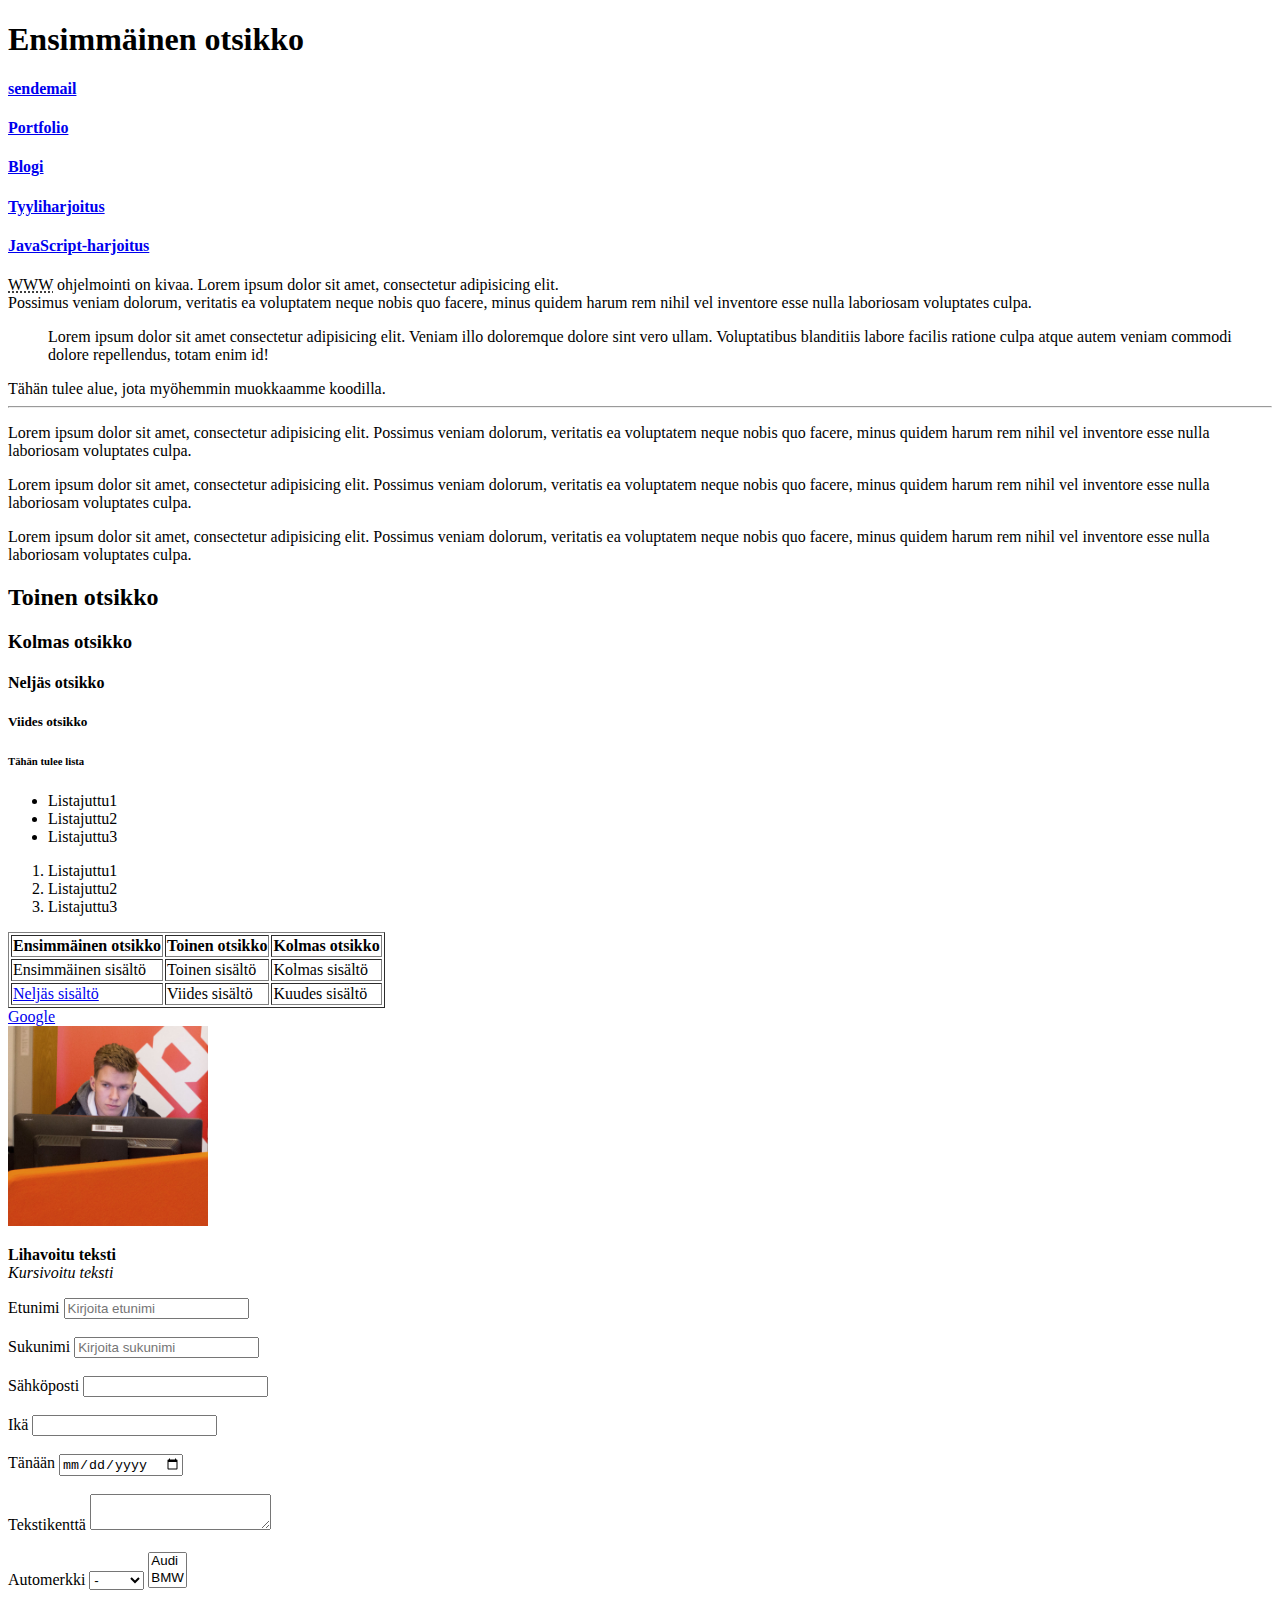
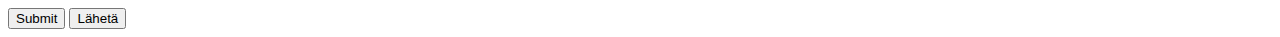
<file: index.html>
<!DOCTYPE html>
<!--Tähän tulee kommentteja-->
<html>
  <head>
    <title>Karrin sivu</title>
    <meta name="viewport" content="width=device-width, initial-scale=1">
  </head>
  <body>
    <h1>Ensimmäinen otsikko</h1>
    <h4><a href="sendemail.html">sendemail</a></h4>
    <h4><a href="/portfolio/portfolio.html">Portfolio</a></h4>
    <h4><a href="munblogi.html">Blogi</a></h4>
    <h4><a href="tyyliharjoitus.html">Tyyliharjoitus</a></h4>
    <h4><a href="scriptharjoitus.html">JavaScript-harjoitus</a></h4>
    <p>
      <abbr title="World Wide Web">WWW</abbr> ohjelmointi on kivaa. Lorem ipsum dolor sit amet, consectetur adipisicing elit. <br>Possimus veniam dolorum, veritatis ea voluptatem neque nobis quo facere, minus quidem harum rem nihil vel inventore esse nulla laboriosam voluptates culpa.
      <blockquote cite="https://www.salpaus.fi">Lorem ipsum dolor sit amet consectetur adipisicing elit. Veniam illo doloremque dolore sint vero ullam. Voluptatibus blanditiis labore facilis ratione culpa atque autem veniam commodi dolore repellendus, totam enim id!</blockquote>
    </p>
    <div>
      Tähän tulee alue, jota myöhemmin muokkaamme koodilla.
    </div>
    <hr>
    <p>
      Lorem ipsum dolor sit amet, consectetur adipisicing elit. Possimus veniam dolorum, veritatis ea voluptatem neque nobis quo facere, minus quidem harum rem nihil vel inventore esse nulla laboriosam voluptates culpa.
    </p>
    <p>
      Lorem ipsum dolor sit amet, consectetur adipisicing elit. Possimus veniam dolorum, veritatis ea voluptatem neque nobis quo facere, minus quidem harum rem nihil vel inventore esse nulla laboriosam voluptates culpa.
    </p>
    <p>
      Lorem ipsum dolor sit amet, consectetur adipisicing elit. Possimus veniam dolorum, veritatis ea voluptatem neque nobis quo facere, minus quidem harum rem nihil vel inventore esse nulla laboriosam voluptates culpa.
    </p>
    <h2>Toinen otsikko</h2>
    <h3>Kolmas otsikko</h3>
    <h4>Neljäs otsikko</h4>
    <h5>Viides otsikko</h5>
    <h6>Tähän tulee lista</h6>
    <ul>
      <li>Listajuttu1</li>
      <li>Listajuttu2</li>
      <li>Listajuttu3</li>
    </ul>
    <ol>
      <li>Listajuttu1</li>
      <li>Listajuttu2</li>
      <li>Listajuttu3</li>
    </ol>
    <table border="1">
       <tr>
        <th>Ensimmäinen otsikko</th>
        <th>Toinen otsikko</th>
        <th>Kolmas otsikko</th>
       </tr>
       <tr>
        <td>Ensimmäinen sisältö</td>
        <td>Toinen sisältö</td>
        <td>Kolmas sisältö</td>
       </tr>
       <tr>
        <td><a href="https://www.salpaus.fi/opiskelija/" target="_blank">Neljäs sisältö</a></td>
        <td>Viides sisältö</td>
        <td>Kuudes sisältö</td>
       </tr>
    </table>
    <a href="https://google.com"
    target="_blank">Google</a>
    <br>
    <a href="linkkiharjoitus.html">
    <img src="ittukihenkilö.jpg" alt="Kuva IT-tukihenkilöstä" width="200"/>
    </a>
    <p>
      <b>Lihavoitu teksti</b><br>
      <i>Kursivoitu teksti</i>
    </p>
    <form action="" method="">
      <label>Etunimi</label>
      <input type="text" placeholder="Kirjoita etunimi"><br><br>
      <label>Sukunimi</label>
      <input type="text" placeholder="Kirjoita sukunimi"><br><br>
      <label>Sähköposti</label>
      <input type="email"><br><br>
      <label>Ikä</label>
      <input type="number"><br><br>
      <label>Tänään</label>
      <input type="date"><br><br>
      <label>Tekstikenttä</label>
      <textarea></textarea><br><br>
      <label>Automerkki</label>
      <select>
        <option value="">-</option>
        <option value="Audi">Audi</option>
        <option value="BMW">BMW</option>
        <option value="Lada">Lada</option>
      </select>
      <select multiple size="2">
        <option value="Audi">Audi</option>
        <option value="BMW">BMW</option>
        <option value="Lada">Lada</option>
      </select><br><br>
      <input type="submit">
      <button>Lähetä</button>
    </form>
  </body>
</html>
</file>
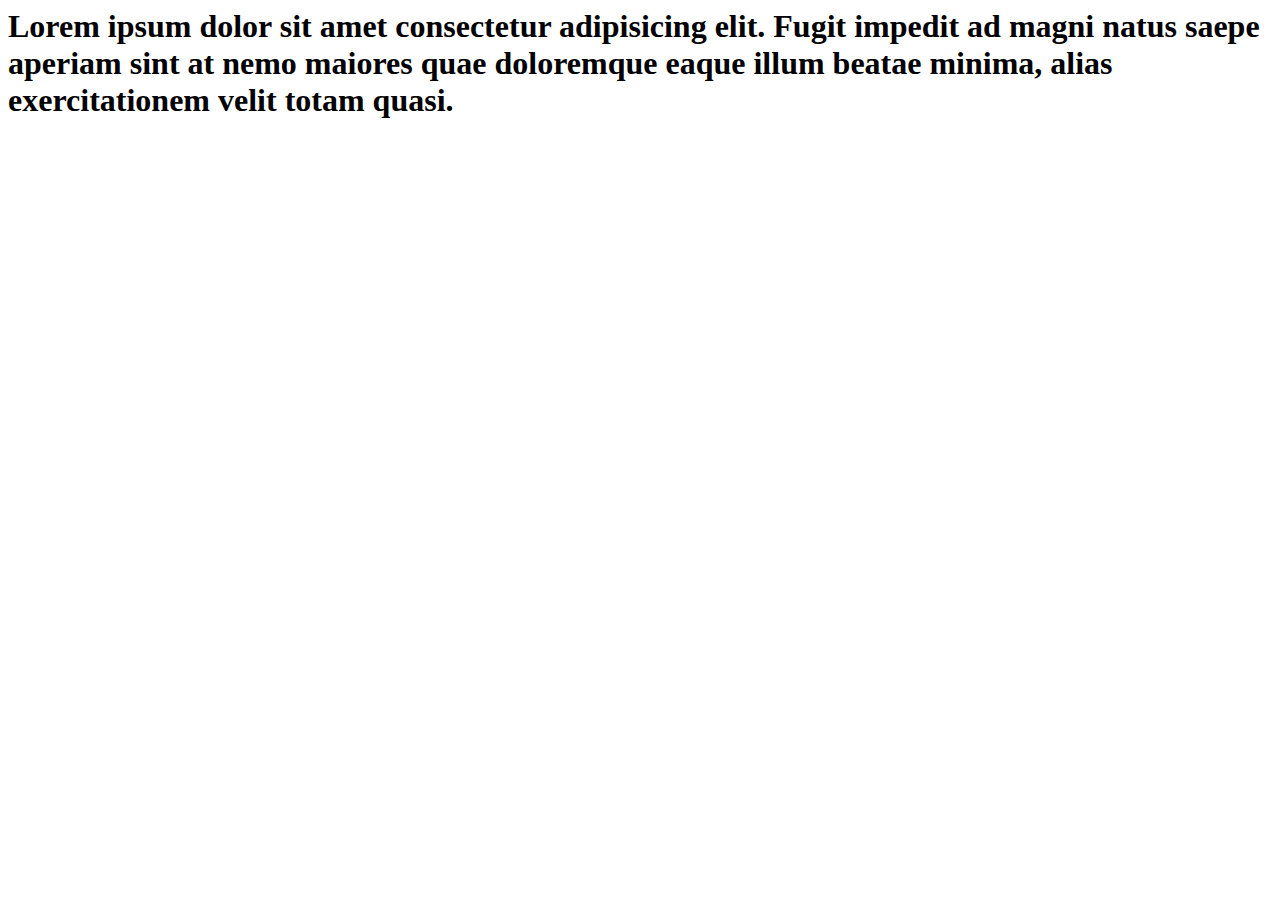
<file: linkkiharjoitus.html>
<html>
  <h1>
    Lorem ipsum dolor sit amet consectetur adipisicing elit. Fugit impedit ad magni natus saepe aperiam sint at nemo maiores quae doloremque eaque illum beatae minima, alias exercitationem velit totam quasi.
  </h1>
</html>
</file>
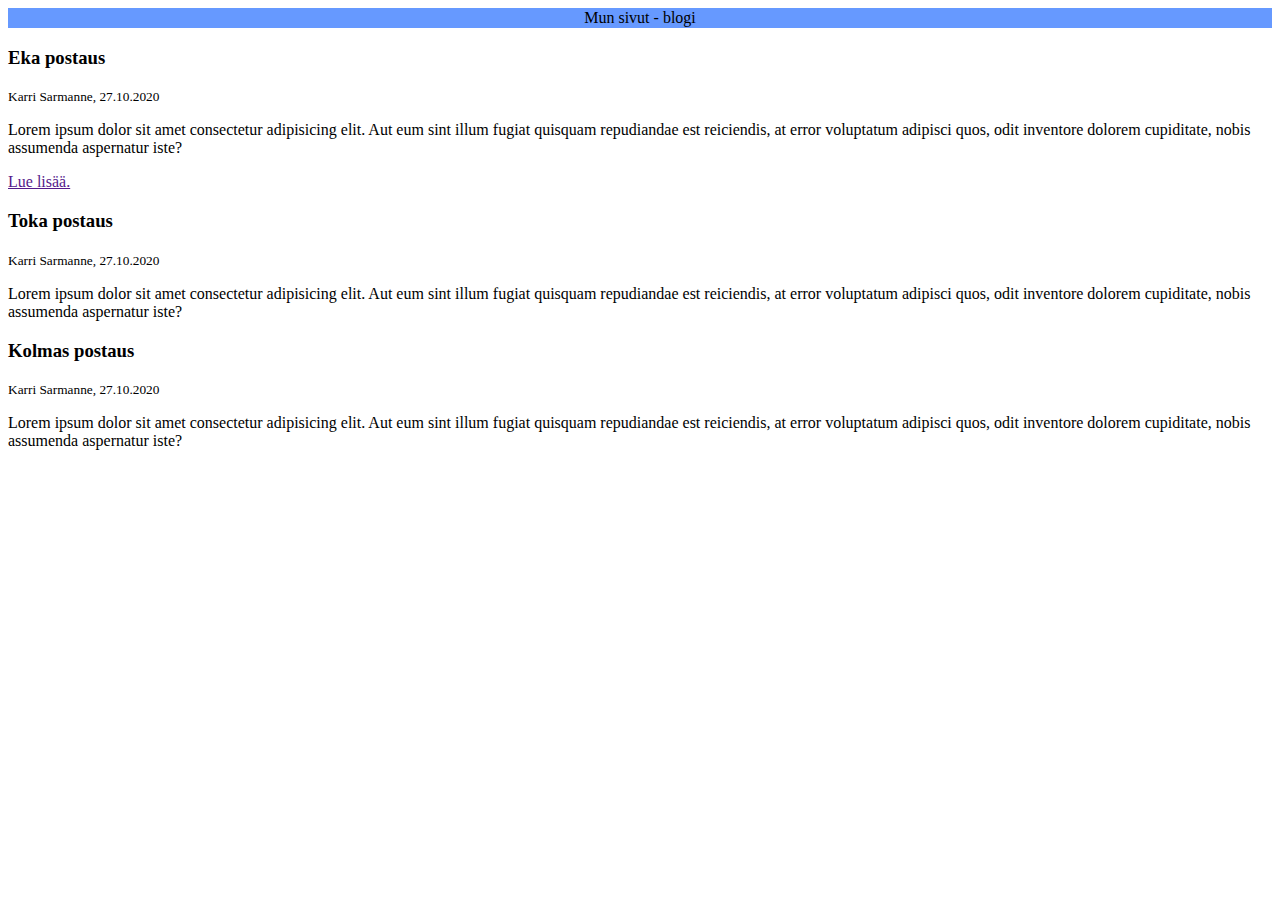
<file: munblogi.html>
<!DOCTYPE html>
<html>
  <head>
    <title>Karrin blogi</title>
    <meta name="viewport" content="width=device-width, initial-scale=1">
    <style type="text/css">
      header{
        background-color:#6699ff;
        color:black;
        text-align:center;
        padding:1px;
      }
    </style>
  </head>
  <body>
    <header>
      Mun sivut - blogi
    </header>
    <section>
      <article>
        <h3>Eka postaus</h3>
        <small>Karri Sarmanne, 27.10.2020</small>
        <p>Lorem ipsum dolor sit amet consectetur adipisicing elit. Aut eum sint illum fugiat quisquam repudiandae est reiciendis, at error voluptatum adipisci quos, odit inventore dolorem cupiditate, nobis assumenda aspernatur iste?</p>
        <a href="">Lue lisää.</a>
      </article>
      <article>
        <h3>Toka postaus</h3>
        <small>Karri Sarmanne, 27.10.2020</small>
        <p>Lorem ipsum dolor sit amet consectetur adipisicing elit. Aut eum sint illum fugiat quisquam repudiandae est reiciendis, at error voluptatum adipisci quos, odit inventore dolorem cupiditate, nobis assumenda aspernatur iste?</p>
      </article>
      <article>
        <h3>Kolmas postaus</h3>
        <small>Karri Sarmanne, 27.10.2020</small>
        <p>Lorem ipsum dolor sit amet consectetur adipisicing elit. Aut eum sint illum fugiat quisquam repudiandae est reiciendis, at error voluptatum adipisci quos, odit inventore dolorem cupiditate, nobis assumenda aspernatur iste?</p>
      </article>
    </section>
  </body>
</html>
</file>
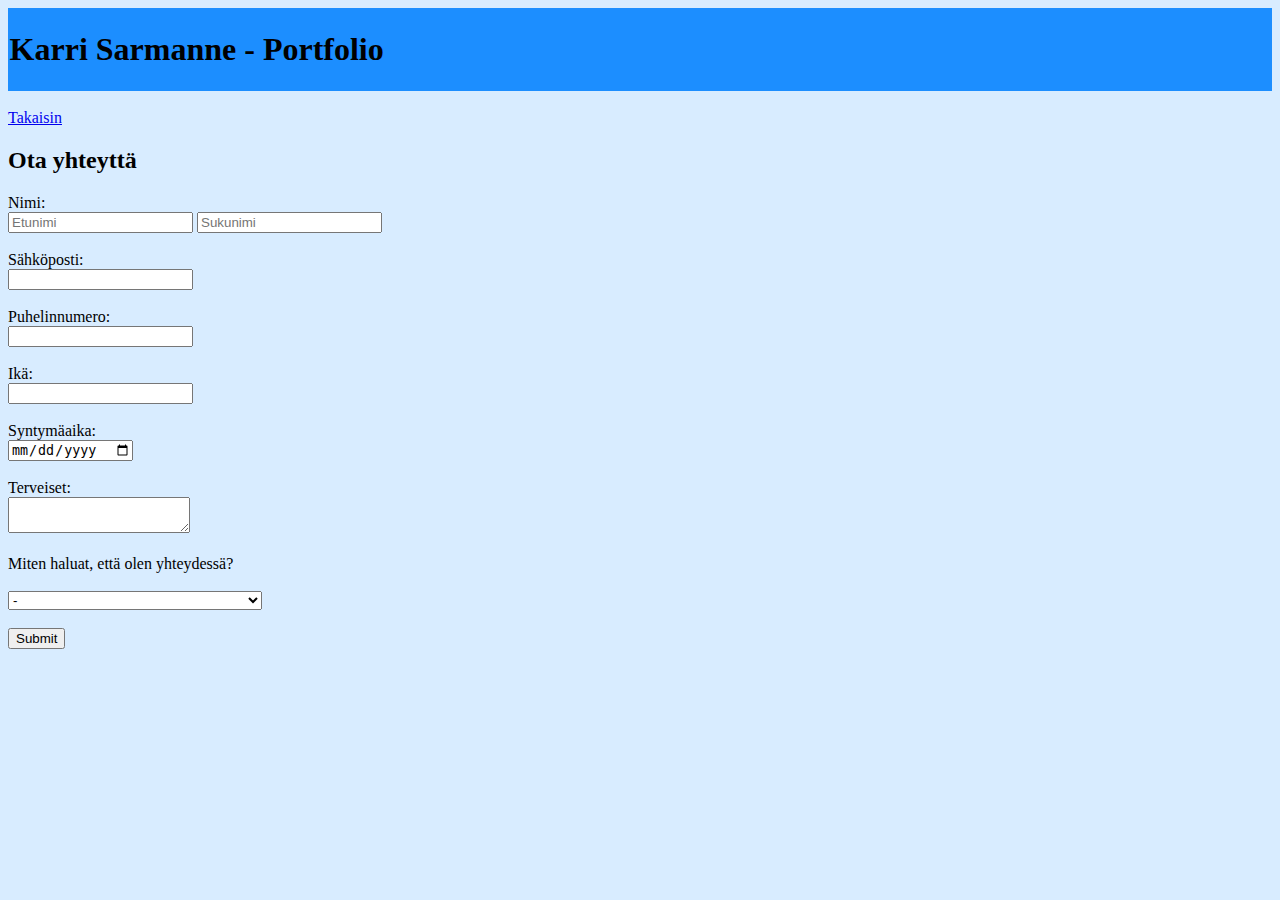
<file: ota-yhteytta.html>
<!DOCTYPE html>
<html>
  <head>
    <title>Ota yhteyttä</title>
    <meta name="viewport" content="width=device-width, initial-scale=1">
    <link rel="stylesheet" type="text/css" href="portfolio.css">
  </head>
  <body>
    <header>
      <h1>Karri Sarmanne - Portfolio</h1>
    </header>
    <br>
    <a href="portfolio.html">Takaisin</a>
    <h2>Ota yhteyttä</h2>
    <div class="yhteydenottoLomake">
      <form action="" method="">
        <label>Nimi:</label>
        <input type="text" placeholder="Etunimi">
        <input type="text" placeholder="Sukunimi"><br><br>
        <label>Sähköposti:</label>
        <input type="email"><br><br>
        <label>Puhelinnumero:</label>
        <input type="text"><br><br>
        <label>Ikä:</label>
        <input type="number"><br><br>
        <label>Syntymäaika:</label>
        <input type="date"><br><br>
        <label>Terveiset:</label>
        <textarea></textarea><br><br>
        <label>Miten haluat, että olen yhteydessä?</label><br>
        <select>
          <option value="-">-</option>
          <option value="puhelimitse">Puhelimitse</option>
          <option value="sähköpostitse">Sähköpostitse</option>
          <option value="ei yhteyttä">En halua, että minuun otetaan yhteyttä.</option>
        </select><br><br>
        <input type="submit">
      </form>
    </div>
  </body>
</html>
</file>
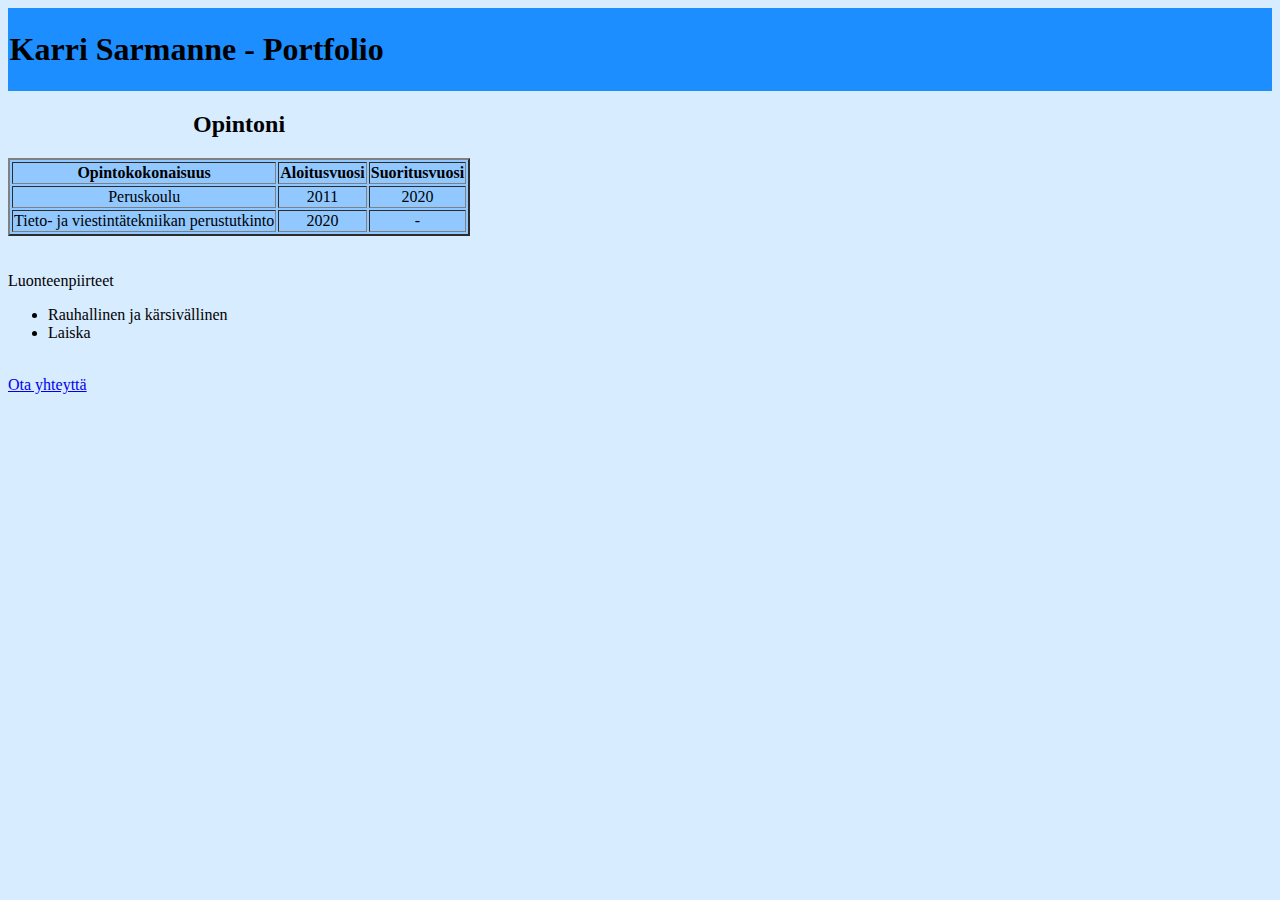
<file: portfolio.html>
<!DOCTYPE html>
<html>
  <head>
    <title>Karri Sarmanne - Portfolio</title>
    <meta name="viewport" content="width=device-width, initial-scale=1">
    <link rel="stylesheet" type="text/css" href="portfolio.css">
  </head>
  <body>
    <header>
        <h1>Karri Sarmanne - Portfolio</h1>
    </header>
    <table class="opinnotTaulukko" border="2">
      <caption><h2>Opintoni</h2></caption>
      <tr>
        <th>Opintokokonaisuus</th>
        <th>Aloitusvuosi</th>
        <th>Suoritusvuosi</th>
      </tr>
      <tr>
        <td>Peruskoulu</td>
        <td>2011</td>
        <td>2020</td>
      </tr>
      <tr>
        <td>Tieto- ja viestintätekniikan perustutkinto</td>
        <td>2020</td> 
        <td>-</td>
        <!--Suoritusvuosi 2023??-->
      </tr>
    </table>
    <br><br>
    <caption>Luonteenpiirteet</caption>
      <ul>
        <li>Rauhallinen ja kärsivällinen</li>
        <li>Laiska</li>
      </ul>
    <br>
    <!--<caption>Erityistaidot</caption>
      <ul>
        <li></li>
      </ul>-->
      <a href="ota-yhteytta.html">Ota yhteyttä</a>
  </body>
</html>
</file>
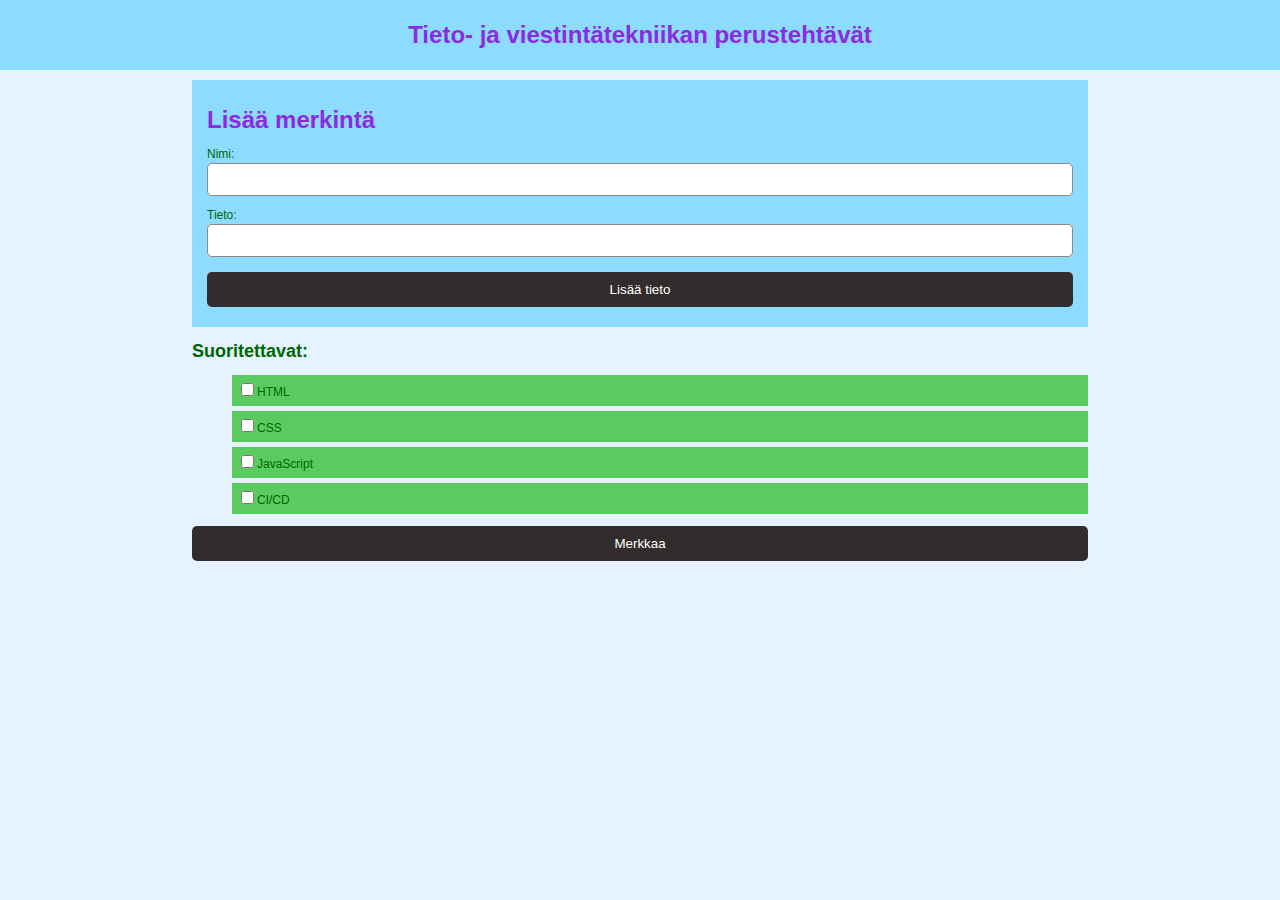
<file: scriptharjoitus.html>
<html>
  <head>
    <title>
      JavaScript Harjoitus
    </title>
    <link rel="stylesheet" href="style.css">
  </head>
  <body>
    <!--script>
      alert('Täällä ollaan');
    </script-->
    <header>
    <h1>Tieto- ja viestintätekniikan perustehtävät</h1>
    </header>
    <div class="lomake-alue">
      <form id="opiskelija-lomake">
        <h1>Lisää merkintä</h1>
        <div class="virheilmoitus"></div>
        <div>
          <label>Nimi:</label>
          <input id="nimi" type="text">
        </div>
        <div>
          <label>Tieto:</label>
          <input id="tieto" type="text">
        </div>
        <input class="kurssinappi" type="submit" value="Lisää tieto">
      </form>
      <ul id="tiedot"></ul>
      <h2>Suoritettavat:</h2>
      <ul class="kurssi">
        <li class="sisalto"><input type="checkbox" id="tehta">HTML</li>
        <li class="sisalto"><input type="checkbox" id="tehtb">CSS</li>
        <li class="sisalto"><input type="checkbox" id="tehtc">JavaScript</li>
        <li class="sisalto"><input type="checkbox" id="tehtd">CI/CD</li>
      </ul>
      <input class="merkinta" type="submit" value="Merkkaa">
    </div>
    <script src="script.js"></script>
  </body>
</html>
</file>
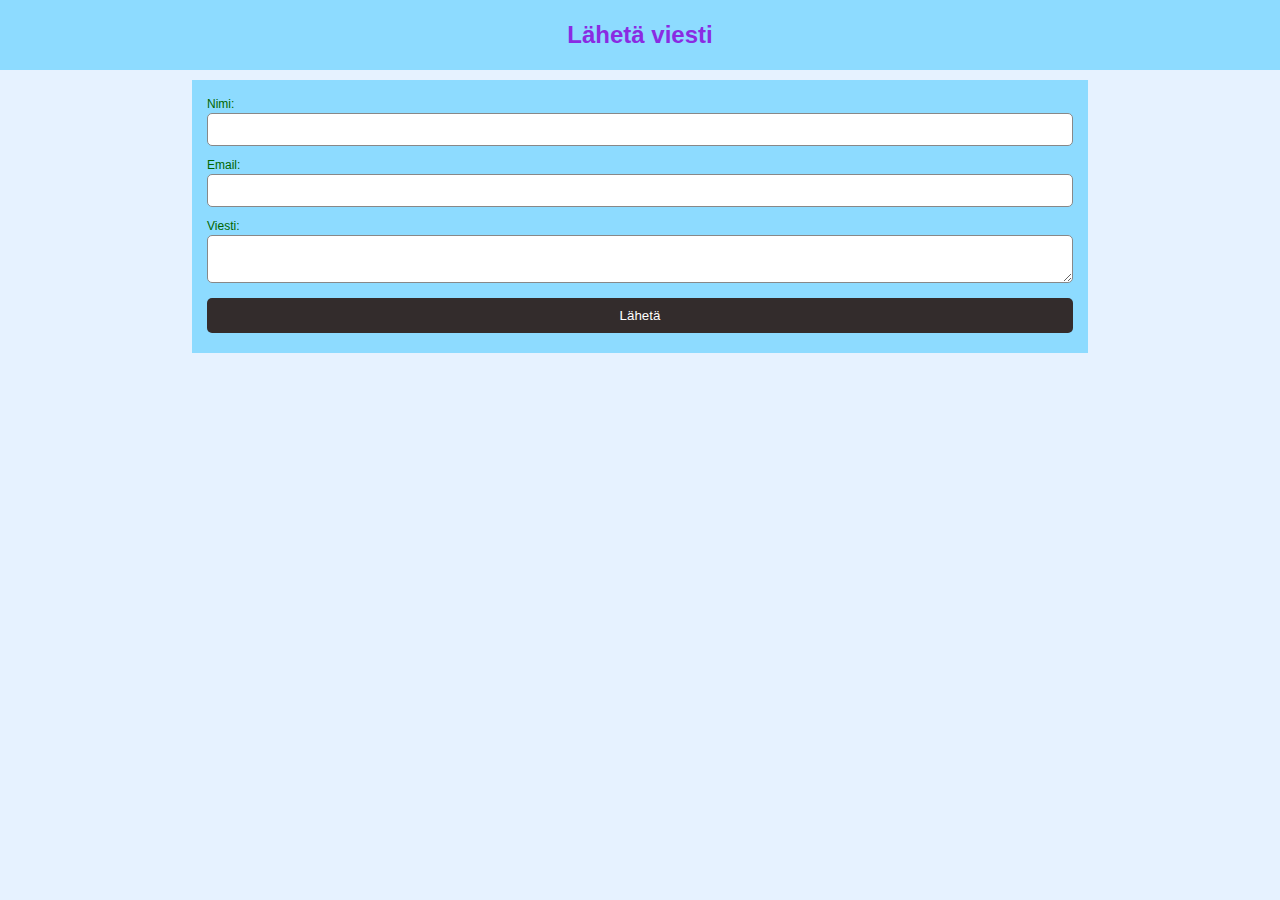
<file: sendemail.html>
<html>
  <head>
    <title>
      Lähetä viesti
    </title>
    <link rel="stylesheet" href="style.css">
  </head>
  <body>
    <header>
      <h1>
        Lähetä viesti
      </h1>
    </header>
    <div class="virheilmoitus"></div>
    <div class="lomake-alue">
      <form id="opiskelija-lomake">
        <div>
          <label>Nimi: </label>
          <input type="text" id="nimi">
        </div>
        <div>
          <label>Email: </label>
          <input type="text" id="email">
        </div>
        <div>
          <label>Viesti: </label>
          <textarea></textarea>
        </div>
        <input type="submit" class="laheta-nappi" value="Lähetä">
      </form>
    </div>
    <script src="scriptEmail.js"></script>
  </body>
</html>
</file>
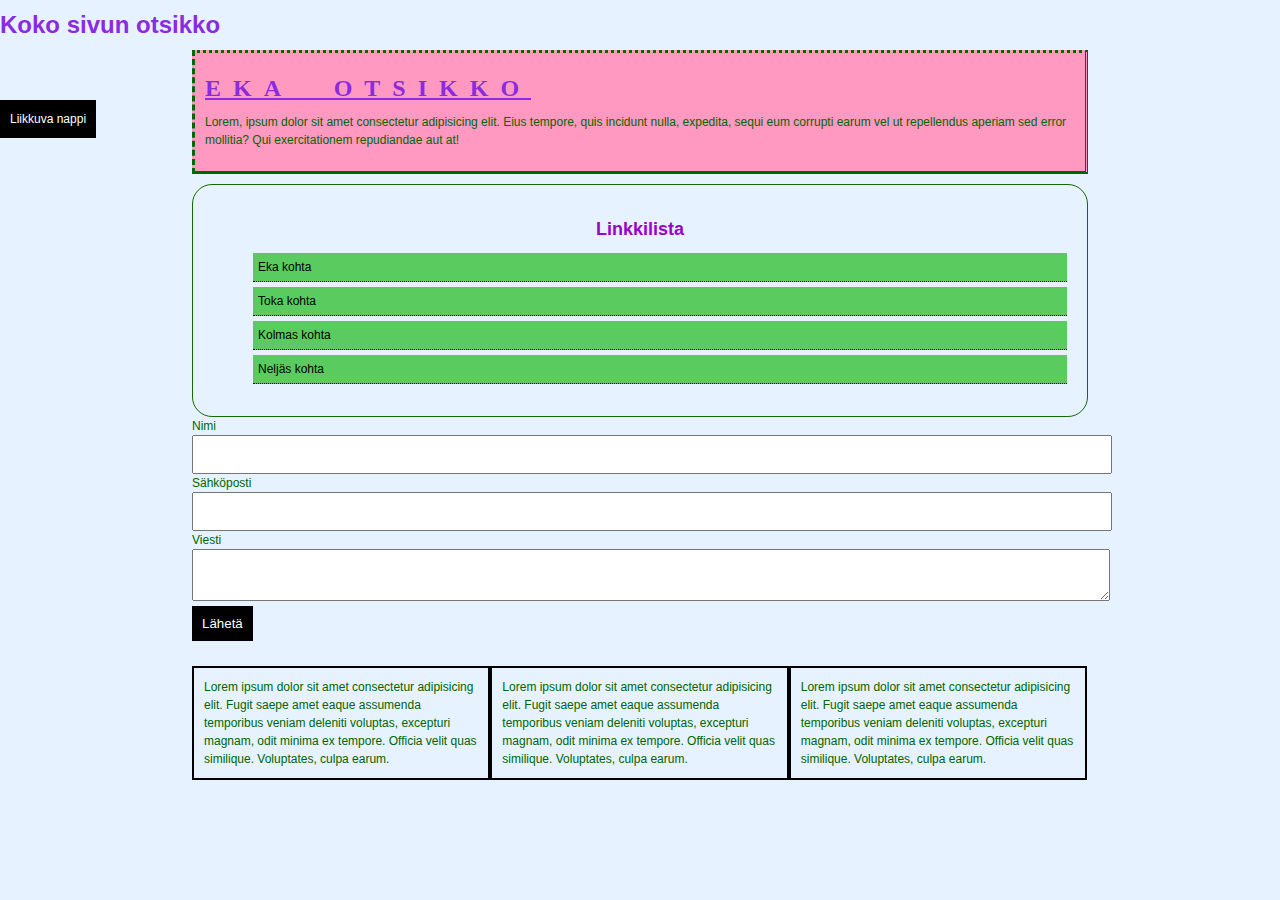
<file: tyyliharjoitus.html>
<!DOCTYPE html>
<html>
  <head>
    <title>Tyyliharjoitus</title>
    <style type="text/css">
      /*
      h1{
        color:red
      }
      */
    </style>
    <link rel="stylesheet" type="text/css" href="style.css">
  </head>
  <body>
    <!--<h1 style="color:#ff00ff">Eka otsikko</h1>-->
    <h1>Koko sivun otsikko</h1>
    <div class="alue1">
      <div class="sisalto1">
        <h1>Eka otsikko</h1>
       <p>Lorem, ipsum dolor sit amet consectetur adipisicing elit. Eius tempore, quis incidunt nulla, expedita, sequi eum corrupti earum vel ut repellendus aperiam sed error mollitia? Qui   exercitationem repudiandae aut at!</p>
      </div>
      <div class="linkkilista">
        <h2>Linkkilista</h2>
        <ul>
          <li><a href="">Eka kohta</a></li>
          <li><a href="">Toka kohta</a></li>
          <li><a href="">Kolmas kohta</a></li>
          <li><a href="">Neljäs kohta</a></li>
        </ul>
      </div>
      <form class="yhteydenotto">
        <div class="lomakeElementti">
          <label>Nimi</label>
          <input type="text">
        </div>
        <div class="lomakeElementti">
          <label>Sähköposti</label>
          <input type="text">
        </div>
        <div class="lomakeElementti">
          <label>Viesti</label>
          <textarea></textarea>
        </div>
        <input class="nappula" type="submit" value="Lähetä">
      </form>
      <div class="laatikko">
        Lorem ipsum dolor sit amet consectetur adipisicing elit. Fugit saepe amet eaque assumenda temporibus veniam deleniti voluptas, excepturi magnam, odit minima ex tempore. Officia velit quas similique. Voluptates, culpa earum.
      </div>
      <div class="laatikko">
        Lorem ipsum dolor sit amet consectetur adipisicing elit. Fugit saepe amet eaque assumenda temporibus veniam deleniti voluptas, excepturi magnam, odit minima ex tempore. Officia velit quas similique. Voluptates, culpa earum.
      </div>
      <div class="laatikko">
        Lorem ipsum dolor sit amet consectetur adipisicing elit. Fugit saepe amet eaque assumenda temporibus veniam deleniti voluptas, excepturi magnam, odit minima ex tempore. Officia velit quas similique. Voluptates, culpa earum.
      </div>
      <a class="nappula asemointi" href="">Liikkuva nappi</a>
    </div>
  </body>
</html>
</file>
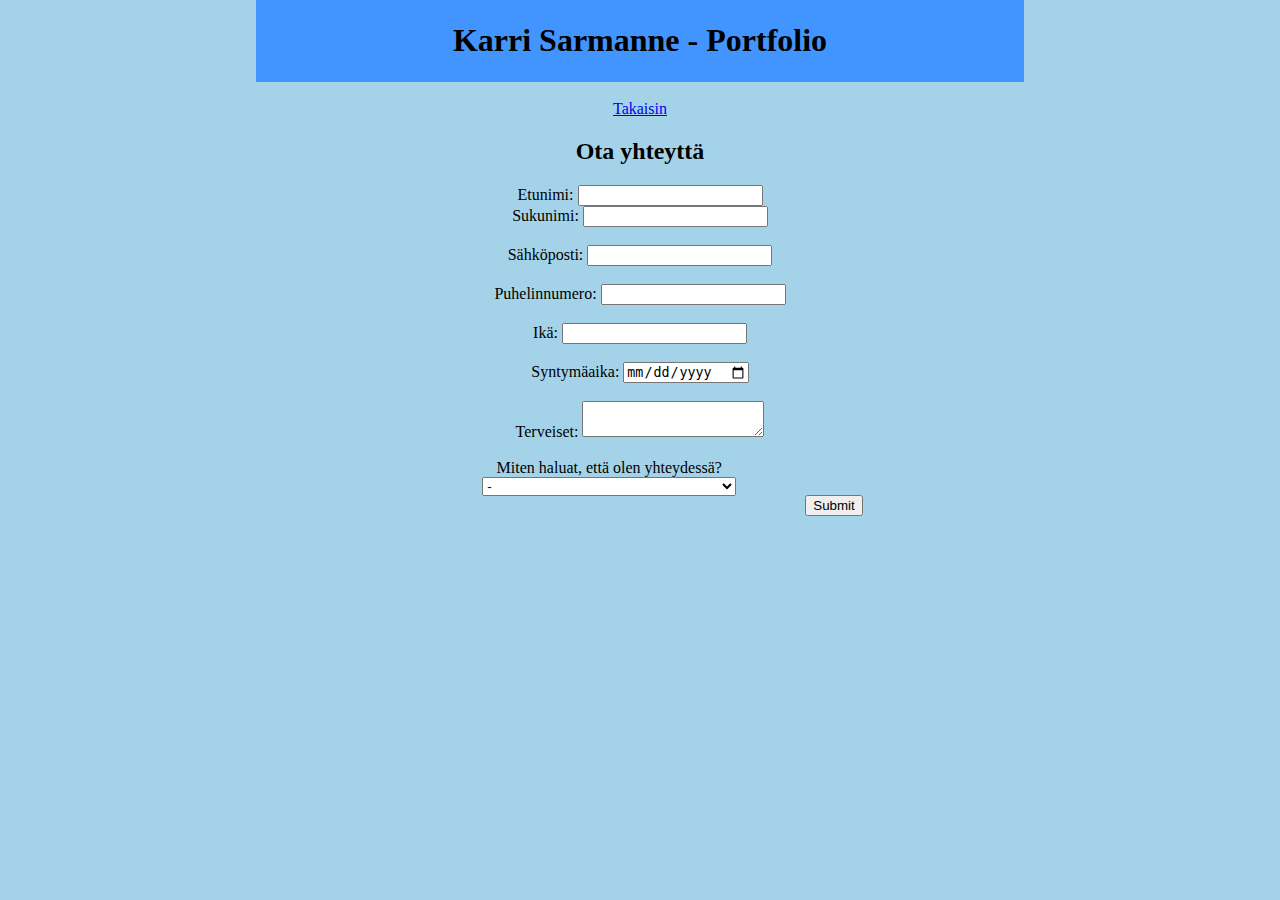
<file: portfolio/ota-yhteytta.html>
<!DOCTYPE html>
<html>
  <head>
    <title>Ota yhteyttä</title>
    <meta name="viewport" content="width=device-width, initial-scale=1">
    <link rel="stylesheet" type="text/css" href="portfolio.css">
  </head>
  <body>
    <header>
      <h1>Karri Sarmanne - Portfolio</h1>
    </header>
    <br>
    <a href="portfolio.html">Takaisin</a>
    <h2>Ota yhteyttä</h2>
    <div class="lomake">
      <form>
        <div class="lomakeElementti">
          <label for="etunimi">Etunimi:</label>
          <input type="text" id="etunimi" name="etunimi">
        </div>
        <div class="lomakeElementti">
          <label for="sukunimi">Sukunimi:</label>
          <input type="text" id="sukunimi" name="sukunimi"><br><br>
        </div>
        <div class="lomakeElementti">
          <label for="email" id="sahkoposti">Sähköposti:</label>
          <input type="email"><br><br>
        </div>
        <div class="lomakeElementti">
          <label for="puhelinnumero">Puhelinnumero:</label>
          <input type="tel"><br><br>
        </div>
        <div class="lomakeElementti">
          <label for="ika">Ikä:</label>
          <input type="number"><br><br>
        </div>
        <div class="lomakeElementti">
          <label for="syntymaAika">Syntymäaika:</label>
          <input type="date"><br><br>
        </div>
        <div class="lomakeElementti">
          <label for="terveiset">Terveiset:</label>
          <textarea></textarea><br><br>
        </div>
        <div class="lomakeElementti">
          <label>Miten haluat, että olen yhteydessä?</label><br>
          <select>
            <option value="-">-</option>
            <option value="puhelimitse">Puhelimitse</option>
            <option value="sähköpostitse">Sähköpostitse</option>
            <option value="eiYhteytta">En halua, että minuun otetaan yhteyttä.</option>
          </select><br><br>
        </div>
        <input type="submit">
      </form>
    </div>
  </body>
</html>
</file>
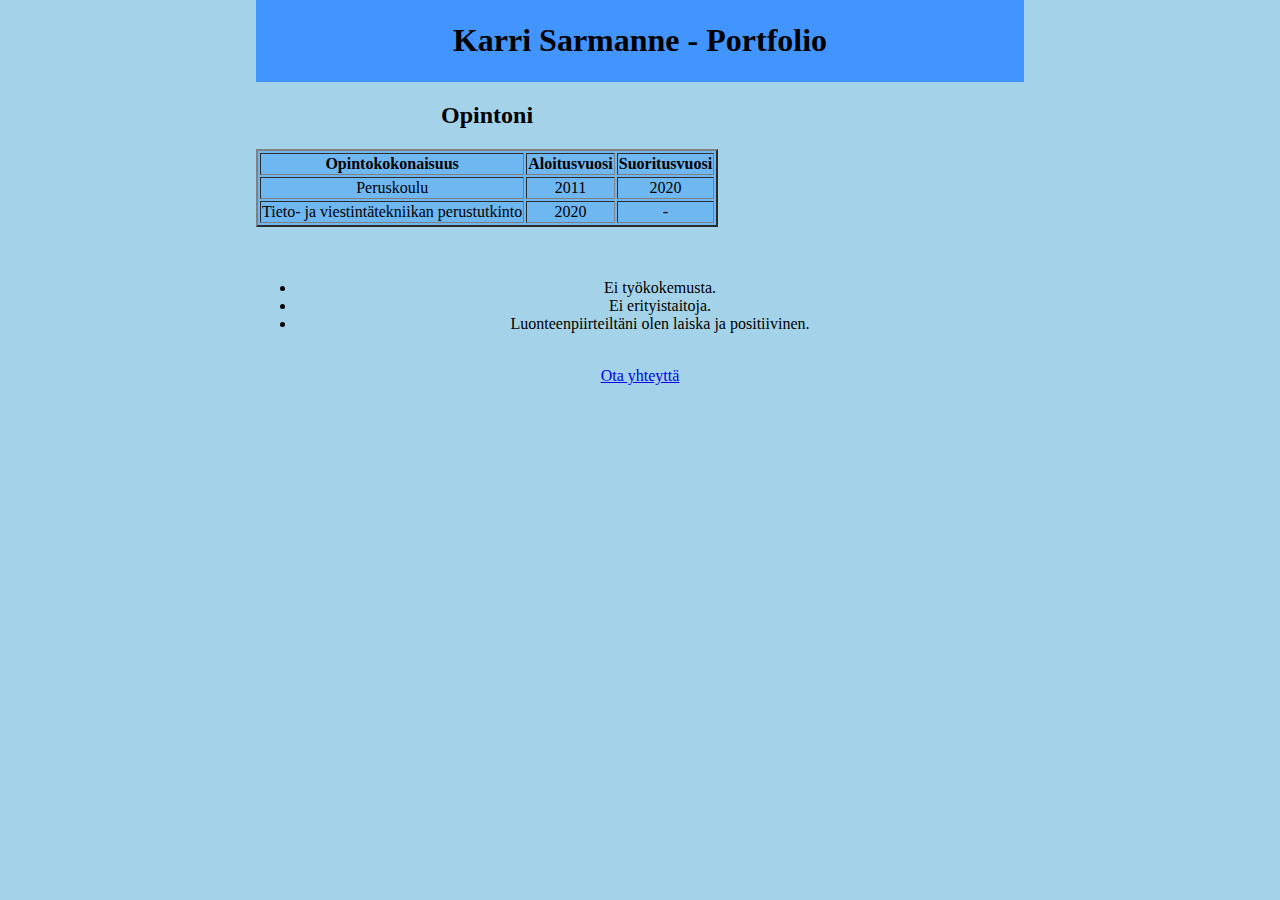
<file: portfolio/portfolio.html>
<!DOCTYPE html>
<html>
  <head>
    <title>Karri Sarmanne - Portfolio</title>
    <meta name="viewport" content="width=device-width, initial-scale=1">
    <link rel="stylesheet" type="text/css" href="portfolio.css">
  </head>
  <body>
    <header>
        <h1>Karri Sarmanne - Portfolio</h1>
    </header>
    <div class="opinnot">
      <table class="opinnotTaulukko" border="2">
        <caption><h2>Opintoni</h2></caption>
        <tr>
          <th>Opintokokonaisuus</th>
          <th>Aloitusvuosi</th>
          <th>Suoritusvuosi</th>
        </tr>
        <tr>
          <td>Peruskoulu</td>
          <td>2011</td>
          <td>2020</td>
        </tr>
        <tr>
          <td>Tieto- ja viestintätekniikan perustutkinto</td>
          <td>2020</td> 
          <td>-</td>
        </tr>
      </table>
    </div>
    <br><br>
    <div class="tietoa">
      <ul>
        <li>Ei työkokemusta.</li>
        <li>Ei erityistaitoja.</li>
        <li>Luonteenpiirteiltäni olen laiska ja positiivinen.</li> <!--IIIIIIIIIIIIIIIIIIIIIIIIIIIIIIIIIII-->
      </ul>
    </div>
    <br>
    <div class="otaYhteytta">
      <a href="ota-yhteytta.html">Ota yhteyttä</a>
    </div>
  </body>
</html>
</file>
<file: portfolio.css>
body{
  background-color: #d4eaffe8;
  text-align: left;
}
header{
  background-color: #0080ffde;
  padding: 0.1em;
}
.opinnotTaulukko{
  background-color: #0080ff54;
  text-align: center;
}
.yhteydenottoLomake label{
  display: block;
}
</file>
<file: style.css>
h1{
  color:blueviolet;
}
body{
  background-color:#e6f2ff;
  color:#006600;
  font-family:Arial, Helvetica, sans-serif;
  /*font-weight:bold;*/
  /*font-weight:1000;*/
  font-weight:normal;
  font-size:12px;
  /*font:normal 12px Arial, Helvetica, sans-serif;*/
  line-height:1.5em;
  margin:0;
}
.sisalto1{
  padding:10px;
  background-color:#ff99c2;
  border-right-style:double;
  border-left-style:dashed;
  border-top-style:dotted;
  border-bottom-style:solid;
}
.sisalto1 h1{
  font-family:Tahoma;
  text-decoration:underline;
  text-transform:uppercase;
  letter-spacing:0.5em;
  word-spacing:1em;
}
.alue1{
  width:70%;
  /*
  margin-top:25px;
  margin-bottom:25px;
  margin-left:15px;
  margin-right:15px;
  */
  /*margin:25px 15px;*/
  margin:auto;
}
.linkkilista{
  margin-top:10px;
  border:1px #166807 solid;
  padding:20px;
  border-radius:20px;
}
.linkkilista h2{
  text-align:center;
  color:#9900cc;
}
.linkkilista ul{
  list-style-type:none;
}
a{
  text-decoration:none;
  color:black;
}
a:hover{
  color:#99cc00;
}
a:active{
  color:aqua;
}
.linkkilista li{
  border-bottom:dotted 1px black;
}
.yhteydenotto label{
  display:block;
}
.yhteydenotto input[type="text"], .yhteydenotto textarea{
  padding:10px;
  width:100%;
}
.nappula{
  background-color:black;
  color:white;
  padding:10px;
  border:none;
}
.nappula:hover{
  background-color:#6699ff;
  color:#000000;
}
.laatikko{
  float:left;
  width:33.3%;
  border:2px solid black;
  padding:10px;
  box-sizing:border-box;
  margin-top:25px;
}
.asemointi{
  position:fixed;
  top:100px;
  left:0px;
}
////////////////////////////////////////////////////////////////////////////////////////////////////////////////////////////////////////////////
*{
  margin: 0;
  padding: 0;
}
ul{
  list-style: none;
}
ul li{
  padding: 5px;
  background: #5acc5f;
  margin: 5px 0;
}
header{
  background: #8ddbff;
  padding: 10px;
  text-align: center;
}
#opiskelija-lomake{
  background: #8ddbff;
  padding: 15px;
}
#opiskelija-lomake input[type='text'], #opiskelija-lomake textarea{
  width: 100%;
  padding: 8px;
  margin-bottom: 10px;
  border-radius: 5px;
  border: 1px solid #888;
}
.kurssinappi{
  display: block;
  width: 100%;
  padding: 10px 15px;
  border: 0;
  background: #332c2c;
  color: #fff;
  border-radius: 5px;
  margin: 5px 0;
}
.kurssinappi:hover{
  background: #444;
}
.laheta-nappi{
  display: block;
  width: 100%;
  padding: 10px 15px;
  border: 0;
  background: #332c2c;
  color: #fff;
  border-radius: 5px;
  margin: 5px 0;
}
.laheta-nappi:hover{
  background: #444;
}
.merkinta{
  display: block;
  width: 100%;
  padding: 10px 15px;
  border: 0;
  background: rgb(51, 44, 44);
  color: #fff;
  border-radius: 5px;
  margin: 5px 0;
}
.merkinta:hover{
  background: #444;
}
.lomake-alue{
  padding: 10px 15px;
  width: 70%;
  margin: auto;
}
.virhe{
  background: rgb(160, 7, 7);
  color: #fff;
  padding: 10px;
  margin: 10px;
  border: 10 #fff;
}
</file>
<file: portfolio/portfolio.css>
body{
  background: #a4d3e9;
  text-align: center;
  width: 60%;
  margin: auto;
}
header{
  background: #4294ff;
  padding: 1px;
}

.opinnot{
  margin: auto;
}
.opinnotTaulukko{
  background: #0080ff54;
  text-align: center;
  align-self: center;
}

.lomake{
  float: ;
  display: ;
}
.lomakeElementti{
  float: none;
  display: inline-block;
  width: 50%;
}
</file>
